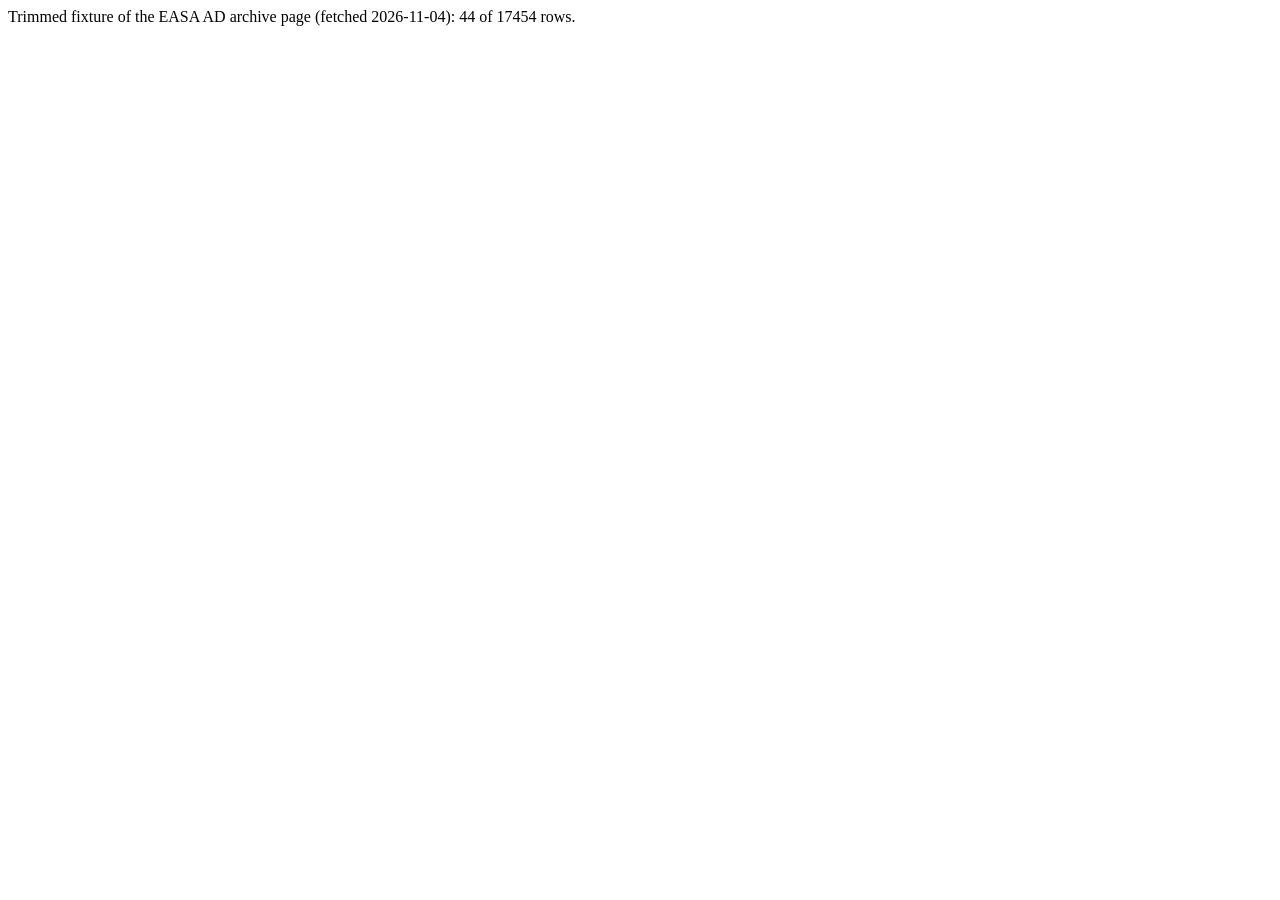
<file: tests/fixtures/archive_trimmed.html>
<html><body><p>Trimmed fixture of the EASA AD archive page (fetched 2026-11-04): 44 of 17454 rows.</p><script type="application/json" data-drupal-selector="drupal-settings-json">{"easa_datasets": {"data": [["AD class", "Class number", "Documents", "Issue Date", "Subject", "Approval Holder / Type Designation", "Effective date"], ["AD", "2026-0203", "<a href=\"/download/AD-tmp-storage/EASA_AD_2026_0203.pdf\" target=\"_blank\" rel=\"noopener\">EASA_AD_2026_0203.pdf</a><br><a href=\"/download/AD-tmp-storage/EASA_PAD_26_114.zip\" target=\"_blank\" rel=\"noopener\">EASA_PAD_26_114.zip</a>", "10/27/2026", "Engine \u2013 High Pressure Turbine Blades \u2013 Inspection", "ROLLS-ROYCE DEUTSCHLAND Ltd & Co KG\nTRENT 1000/Trent 1000-AE3/Trent 1000-CE3/Trent 1000-D3/Trent 1000-G3/Trent 1000-H3/Trent 1000-J3/Trent 1000-K3/Trent 1000-L3/Trent 1000-M3/Trent 1000-N3/Trent 1000-P3/Trent 1000-Q3/Trent 1000-R3", "11/10/2026"], ["PAD", "26-130", "<a href=\"/download/AD-tmp-storage/EASA_PAD_26_130.pdf\" target=\"_blank\" rel=\"noopener\">EASA_PAD_26_130.pdf</a>", "10/26/2026", "Engine \u2013 Fan Blades \u2013 Inspection", "CFM INTERNATIONAL\nCFM56-7B/CFM56-7B20/CFM56-7B20/2/CFM56-7B20/3/CFM56-7B20E/CFM56-7B22/CFM56-7B22/2/CFM56-7B22/3/CFM56-7B22/3B1/CFM56-7B22/B1/CFM56-7B22E/CFM56-7B22E/B1/CFM56-7B24/CFM56-7B24/2/CFM56-7B24/3/CFM56-7B24/3B1/CFM56-7B24/B1/CFM56-7B24E/CFM56-7B24E/B1/CFM56-7B26/CFM56-7B26/2/CFM56-7B26/3/CFM56-7B26/3B1/CFM56-7B26/3B2/CFM56-7B26/3B2F/CFM56-7B26/3F/CFM56-7B26/B1/CFM56-7B26/B2/CFM56-7B26E/CFM56-7B26E/B1/CFM56-7B26E/B2/CFM56-7B26E/B2F/CFM56-7B26E/F/CFM56-7B27/CFM56-7B27/2/CFM56-7B27/3/CFM56-7B27/3B1/CFM56-7B27/3B1F/CFM56-7B27/3B3/CFM56-7B27/3F/CFM56-7B27/B1/CFM56-7B27/B3/CFM56-7B27A/CFM56-7B27A/3/CFM56-7B27AE/CFM56-7B27E/CFM56-7B27E/B1/CFM56-7B27E/B1F/CFM56-7B27E/B3/CFM56-7B27E/F", ""], ["AD", "BR-2026-10-01", "<a href=\"/download/AD-tmp-storage/AD_2026_10_01.pdf\" target=\"_blank\" rel=\"noopener\">AD_2026_10_01.pdf</a>", "10/26/2026", "Rudder Trim Control System - Inspection / Replacement", "EMBRAER\nEMB-505 (Phenom 300)", "10/26/2026"], ["AD", "US-2026-20-14", "<a href=\"/download/AD-tmp-storage/2026-20-14.pdf\" target=\"_blank\" rel=\"noopener\">2026-20-14.pdf</a>", "10/21/2026", "Stabilizers - Horizontal Stabilizer Pivot Hinges and Jackscrew", "BOEING\n737/737-600/737-700/737-700C/737-800/737-900/737-900ER", "11/23/2026"], ["AD", "2026-0199", "<a href=\"/download/AD-tmp-storage/EASA_AD_2026_0199.pdf\" target=\"_blank\" rel=\"noopener\">EASA_AD_2026_0199.pdf</a><br><a href=\"/download/AD-tmp-storage/EASA_PAD_26_095.zip\" target=\"_blank\" rel=\"noopener\">EASA_PAD_26_095.zip</a>", "10/20/2026", "Flight Controls \u2013 Airbrake Control Torsion Tube \u2013 Inspections", "ALLSTAR PZL GLIDER\nSZD-54 Perkoz/SZD-54-2 Perkoz", "11/03/2026"], ["AD", "CF-2026-48", "<a href=\"/download/AD-tmp-storage/CF-2026-48-F.pdf\" target=\"_blank\" rel=\"noopener\">CF-2026-48-F.pdf</a><br><a href=\"/download/AD-tmp-storage/CF-2026-48-E.pdf\" target=\"_blank\" rel=\"noopener\">CF-2026-48-E.pdf</a>", "10/07/2026", "Pneumatic \u2013 10th and 14th Stage Bleed Duct Damaged or Missing Insulation", "MHI RJ Aviation ULC\nCL-600 (Regional Jet)/CL-600-2B19 (RJ 100)/CL-600-2B19 (RJ 440)", "10/08/2026"], ["AD", "2026-0192", "<a href=\"/download/AD-tmp-storage/EASA_AD_2026_0192.pdf\" target=\"_blank\" rel=\"noopener\">EASA_AD_2026_0192.pdf</a>", "10/06/2026", "Fuselage \u2013 Tail Gearbox Fitting \u2013 Inspection", "LEONARDO S.p.A. HELICOPTERS\nAW189", "10/20/2026"], ["EAD", "2026-0191-E", "<a href=\"/download/AD-tmp-storage/EASA_AD_2026_0191_E.pdf\" target=\"_blank\" rel=\"noopener\">EASA_AD_2026_0191_E.pdf</a>", "10/02/2026", "SUSPENSION OF FLIGHT OPERATIONS", "ELIXIR AIRCRAFT\nElixir", "10/03/2026"], ["EAD", "2026-0173-E", "<a href=\"/download/AD-tmp-storage/EASA_AD_2026_0173_E_superseded.pdf\" target=\"_blank\" rel=\"noopener\">EASA_AD_2026_0173_E_superseded.pdf</a>", "09/04/2026", "SUPERSEDED BY AD 2026-0190", "ROLLS-ROYCE DEUTSCHLAND Ltd & Co KG\nRB211 TRENT 800/875-17/877-17/884-17/884B-17/892-17/892B-17/895-17", "09/08/2026"], ["ADR", "2026-0160", "<a href=\"/download/AD-tmp-storage/FH385-386_Explanatory_Statement.pdf\" target=\"_blank\" rel=\"noopener\">FH385-386_Explanatory_Statement.pdf</a>", "08/13/2026", "Time Limits / Maintenance Checks \u2013 Airworthiness Limitations Section \u2013 Amendment", "RATIER-FIGEAC\nFH385/FH386/FH385/FH386", ""], ["AD", "2026-0086", "<a href=\"/download/AD-tmp-storage/EASA_AD_2026_0086_Superseded.pdf\" target=\"_blank\" rel=\"noopener\">EASA_AD_2026_0086_Superseded.pdf</a>", "04/30/2026", "SUPERSEDED BY EASA AD 2026-0199", "ALLSTAR PZL GLIDER\nSZD-54 Perkoz/SZD-54-2 Perkoz", "05/07/2026"], ["AD", "2025-0206R1", "<a href=\"/download/AD-tmp-storage/EASA_AD_2025_0206_R1_superseded.pdf\" target=\"_blank\" rel=\"noopener\">EASA_AD_2025_0206_R1_superseded.pdf</a><br><a href=\"/download/AD-tmp-storage/EASA_PAD_25_118.zip\" target=\"_blank\" rel=\"noopener\">EASA_PAD_25_118.zip</a>", "12/18/2025", "SUPERSEDED BY EASA AD 2026-0203", "ROLLS-ROYCE DEUTSCHLAND Ltd & Co KG\nTRENT 1000/Trent 1000-AE3/Trent 1000-CE3/Trent 1000-D3/Trent 1000-G3/Trent 1000-H3/Trent 1000-J3/Trent 1000-K3/Trent 1000-L3/Trent 1000-M3/Trent 1000-N3/Trent 1000-P3/Trent 1000-Q3/Trent 1000-R3", "12/25/2025"], ["AD", "2025-0231", "<a href=\"/download/AD-tmp-storage/EASA_AD_2025_0231.pdf\" target=\"_blank\" rel=\"noopener\">EASA_AD_2025_0231.pdf</a>", "10/21/2025", "Fire Protection \u2013 Pyrotechnical Cartridge \u2013 Inspection", "AIRBUS HELICOPTERS\nSA 330 / AS 332 / EC 225/SA 330 J", "11/04/2025"], ["AD", "2024-0205", "<a href=\"/download/AD-tmp-storage/EASA_AD_2024_0205.pdf\" target=\"_blank\" rel=\"noopener\">EASA_AD_2024_0205.pdf</a><br><a href=\"/download/AD-tmp-storage/EASA_AD_2024_0205.zip\" target=\"_blank\" rel=\"noopener\">EASA_AD_2024_0205.zip</a>", "10/22/2024", "Main Rotor \u2013 Rotating Swashplate Yokes \u2013 Inspection / Restoration / Service Life Limit", "AIRBUS HELICOPTERS\nSA 330 / AS 332 / EC 225/EC 225 LP", "11/05/2024"], ["AD", "2023-0050", "<a href=\"/download/AD-tmp-storage/EASA_AD_2023_0050_Superseded.pdf\" target=\"_blank\" rel=\"noopener\">EASA_AD_2023_0050_Superseded.pdf</a>", "03/09/2023", "SUPERSEDED BY EASA AD 2023-0126", "SONACA AIRCRAFT S.A.", "03/16/2023"], ["AD", "F-1980-251-043", "<a href=\"/download/AD-tmp-storage/F-1980-251-043_en.pdf\" target=\"_blank\" rel=\"noopener\">F-1980-251-043_en.pdf</a><br><a href=\"/download/AD-tmp-storage/F-1980-251-043_fr.pdf\" target=\"_blank\" rel=\"noopener\">F-1980-251-043_fr.pdf</a>", "12/31/1980", "Periodical inspection of forward attachment fittings for transmission support platform", "AIRBUS HELICOPTERS\nSA 315/316/319/SA 316 B/SA 316 C/SA 319 B/SE 3160", "01/07/1981"], ["PAD", "26-098-CN", "<a href=\"/download/AD-tmp-storage/EASA_PAD_26_098_CN.pdf\" target=\"_blank\" rel=\"noopener\">EASA_PAD_26_098_CN.pdf</a>", "08/27/2026", "CANCELLED: Equipment / Furnishings \u2013 Safety Belts / Torso Restraint Systems \u2013 Inspection / Replacement", "APPLIANCES\nATA 25 EQUIPMENT / FURNISHINGS/Restraint Systems / Seat Belts / Harnesses", ""], ["AD", "2026-0126-CN", "<a href=\"/download/AD-tmp-storage/EASA_AD_2026_0126_CN.pdf\" target=\"_blank\" rel=\"noopener\">EASA_AD_2026_0126_CN.pdf</a><br><a href=\"/download/AD-tmp-storage/EASA_PAD_26_068_CN.zip\" target=\"_blank\" rel=\"noopener\">EASA_PAD_26_068_CN.zip</a>", "06/30/2026", "CANCELLED: Fire Protection \u2013 Safe Selector Switches on the Control Panel with Metallic Snap Wire", "DASSAULT AVIATION\nFalcon 2000/Falcon 2000/Myst\u00e8re-Falcon 900", "06/30/2026"], ["AD", "2011-0200-CN", "<a href=\"/download/AD-tmp-storage/easa_ad_2011_0200CN.pdf\" target=\"_blank\" rel=\"noopener\">easa_ad_2011_0200CN.pdf</a><br><a href=\"/download/AD-tmp-storage/easa_pad_11_100.zip\" target=\"_blank\" rel=\"noopener\">easa_pad_11_100.zip</a>", "11/05/2012", "CANCELLATION NOTICE - Main Rotor \u2013 Main Rotor (MR) Lower Hub Assembly \u2013 Inspection / Replacement", "MD HELICOPTERS INC (MDHI)\nMD900", "11/27/2011"], ["PAD", "25-138", "<a href=\"/download/AD-tmp-storage/EASA_PAD_25_138_Withdrawal_Statement.pdf\" target=\"_blank\" rel=\"noopener\">EASA_PAD_25_138_Withdrawal_Statement.pdf</a><br><a href=\"/download/AD-tmp-storage/EASA_PAD_25_138.zip\" target=\"_blank\" rel=\"noopener\">EASA_PAD_25_138.zip</a>", "09/05/2025", "WITHDRAWN - EXPLANATORY STATEMENT ATTACHED", "SAFRAN HELICOPTER ENGINES\nARRIUS 2/ARRIUS 2B2", ""], ["PAD", "25-022", "<a href=\"/download/AD-tmp-storage/PAD_25-022_Withdrawal_Statement.pdf\" target=\"_blank\" rel=\"noopener\">PAD_25-022_Withdrawal_Statement.pdf</a><br><a href=\"/download/AD-tmp-storage/PAD_25-022.zip\" target=\"_blank\" rel=\"noopener\">PAD_25-022.zip</a>", "03/17/2025", "WITHDRAWN - EXPLANATORY STATEMENT ATTACHED", "AIRBUS S.A.S.\nA330/A330-201/A330-202/A330-203/A330-223/A330-223F/A330-243/A330-243F/A330-301/A330-302/A330-303/A330-321/A330-322/A330-323/A330-341/A330-342/A330-343/A330-841/A330-941", ""], ["AD", "CF-2026-16", "<a href=\"/download/AD-tmp-storage/EASA_AD_CF-2026-16_E_not_adopted.pdf\" target=\"_blank\" rel=\"noopener\">EASA_AD_CF-2026-16_E_not_adopted.pdf</a><br><a href=\"/download/AD-tmp-storage/EASA_AD_CF-2026-16_F_not_adopted.pdf\" target=\"_blank\" rel=\"noopener\">EASA_AD_CF-2026-16_F_not_adopted.pdf</a>", "04/30/2026", "NOT ADOPTED \u2013 REFER to EASA AD 2026-0213 \u2013 SEE https://ad.easa.europa.eu/ad/G-2021-0012 FOR REFERENCE; THERE WILL BE NO DEDICATED \"DECISION NOT TO ADOPT\"", "AIRBUS CANADA LP\nBD-500 (A220 Series)/BD-500-1A10 (A220-100)/BD-500-1A11 (A220-300)", "04/09/2026"], ["AD", "RA-2024-05-01R1", "<a href=\"/download/AD-tmp-storage/EASA_Position_on_ANAC_AD_RA-2024-05-01R1.pdf\" target=\"_blank\" rel=\"noopener\">EASA_Position_on_ANAC_AD_RA-2024-05-01R1.pdf</a><br><a href=\"/download/AD-tmp-storage/EASA_AD_RA-2024-05-01R1_1_not_adopted.pdf\" target=\"_blank\" rel=\"noopener\">EASA_AD_RA-2024-05-01R1_1_not_adopted.pdf</a>", "01/27/2025", "NOT ADOPTED - EASA DECISION ATTACHED - SEE EASA AD 2025-0154", "LAVIA S.A.\nPA-25 (Chincul)/PA-25/PA-25-235/PA-25-260/PA-25 (Pawnee)/PA-25/PA-25-235/PA-25-260/PA-25 (Puelche)/PA-25/PA-25-235/PA-25-260", "12/18/2024"], ["AD", "US-2026-13-02", "<a href=\"/download/AD-tmp-storage/2026-13-02___not_eligible_for_adoption.pdf\" target=\"_blank\" rel=\"noopener\">2026-13-02___not_eligible_for_adoption.pdf</a><br><a href=\"/download/AD-tmp-storage/EASA_position.pdf\" target=\"_blank\" rel=\"noopener\">EASA_position.pdf</a>", "07/01/2026", "NOT ELIGIBLE FOR ADOPTION - EASA POSITION ATTACHED", "APPLIANCES\nATA 31 INSTRUMENTS/Data Recorders/Displays / Indicators/ATA 34 NAVIGATION/Altimeters", "07/01/2026"], ["AD", "US-2026-13-05", "<a href=\"/download/AD-tmp-storage/2026-13-05_superseded.pdf\" target=\"_blank\" rel=\"noopener\">2026-13-05_superseded.pdf</a>", "07/06/2026", "SUPERSEDED BY FAA AD-2026-14-11", "BOEING\n737/737-8 (MAX)/737-8200 (MAX)/737-9 (MAX)", "07/16/2026"], ["AD", "US-2026-04-05", "<a href=\"/download/AD-tmp-storage/2026-04-05_superseded.pdf\" target=\"_blank\" rel=\"noopener\">2026-04-05_superseded.pdf</a>", "02/25/2026", "SUPERSEDED BY FAA AD 2026-13-05", "BOEING\n737/737-8 (MAX)/737-8200 (MAX)/737-9 (MAX)", "02/24/2026"], ["AD", "BR-2026-07-01", "<a href=\"/download/AD-tmp-storage/BR-2026-07-01_superseded.pdf\" target=\"_blank\" rel=\"noopener\">BR-2026-07-01_superseded.pdf</a>", "07/28/2026", "SUPERSEDED BY ANAC BRAZIL AD 2026-07-02", "EMBRAER S.A.\nERJ 190/ERJ 190-300/ERJ 190-400", "07/23/2026"], ["EAD", "CF-2026-23", "<a href=\"/download/AD-tmp-storage/CF-2026-23-F_superseded.pdf\" target=\"_blank\" rel=\"noopener\">CF-2026-23-F_superseded.pdf</a><br><a href=\"/download/AD-tmp-storage/CF-2026-23-E_superseded.pdf\" target=\"_blank\" rel=\"noopener\">CF-2026-23-E_superseded.pdf</a>", "06/01/2026", "SUPERSEDED BY TCCA AD CF-2026-35", "PRATT & WHITNEY CANADA\nPW210/PW210A/PW210A1/PW210S", "06/01/2026"], ["AD", "F-2005-150", "<a href=\"/download/AD-tmp-storage/F20051500tb_superseded.pdf\" target=\"_blank\" rel=\"noopener\">F20051500tb_superseded.pdf</a><br><a href=\"/download/AD-tmp-storage/F20051500fb_superseded.pdf\" target=\"_blank\" rel=\"noopener\">F20051500fb_superseded.pdf</a>", "09/14/2005", "SUPERSEDED BY DGAC FRANCE AD F-2005-166", "AIRBUS S.A.S.\nA330/A330-201/A330-202/A330-203/A330-223/A330-243/A330-301/A330-302/A330-303/A330-321/A330-322/A330-323/A330-341/A330-342/A330-343/A340/A340-211/A340-212/A340-213/A340-311/A340-312/A340-313/A340-541/A340-542/A340-642/A340-643", "08/10/2005"], ["AD", "G-2022-0018", "<a href=\"/download/AD-tmp-storage/G-2022-0018_superseded.pdf\" target=\"_blank\" rel=\"noopener\">G-2022-0018_superseded.pdf</a>", "10/21/2022", "SUPERSEDED BY CAA UK AD G-2023-0004", "BAE SYSTEMS (OPERATIONS) LTD\nAVRO146RJ/100/100A/115/70/70A/85/85A/BAE146/100/100A/200/200A/300/300A", "11/01/2022"], ["EAD", "2025-0249-E", "<a href=\"/download/AD-tmp-storage/EASA_AD_2025_0249_E_superseded.pdf\" target=\"_blank\" rel=\"noopener\">EASA_AD_2025_0249_E_superseded.pdf</a>", "11/07/2025", "SUPERSEDED BY EASA EMERGENCY AD 2025-0262-E", "AIRBUS HELICOPTERS\nAS 350 / EC 130/EC 130 B4/EC 130 T2", "11/11/2025"], ["AD", "G-2026-0004", "<a href=\"/download/AD-tmp-storage/G-2026-0004.pdf\" target=\"_blank\" rel=\"noopener\">G-2026-0004.pdf</a>", "09/09/2026", "TECHTEST - HR SMITH GROUP - Equipment / Furnishings \u2013 Personal Locator Beacon / Emergency Location Transmitter \u2013 Inspection", "APPLIANCES\nATA 25 EQUIPMENT / FURNISHINGS/Emergency Locator Transmitters (ELT)", "09/15/2026"], ["EAD", "IT-2007-324", "<a href=\"/download/AD-tmp-storage/IT2007324_E.pdf\" target=\"_blank\" rel=\"noopener\">IT2007324_E.pdf</a>", "09/04/2007", "Tail Rotor Driveshaft (Thomas Couplings) Disk Assemblies - Inspection / Replacement", "LEONARDO S.p.A. HELICOPTERS\nAB206/AB206A/AB206B", "09/04/2007"], ["AD", "NL-2002-062R1", "<a href=\"/download/AD-tmp-storage/NL2002062_R1_superseded.pdf\" target=\"_blank\" rel=\"noopener\">NL2002062_R1_superseded.pdf</a>", "02/26/2007", "SUPERSEDED BY EASA AD 2011-0046", "FOKKER SERVICES\nF28/MARK0070/MARK0100", "03/01/2007"], ["AD", "D-2008-179", "<a href=\"/download/AD-tmp-storage/D2008179_e_superseded.pdf\" target=\"_blank\" rel=\"noopener\">D2008179_e_superseded.pdf</a><br><a href=\"/download/AD-tmp-storage/D2008179_d_superseded.pdf\" target=\"_blank\" rel=\"noopener\">D2008179_d_superseded.pdf</a>", "05/31/2008", "SUPERSEDED BY EASA AD 2010-0058", "AIRBUS HELICOPTERS DEUTSCHLAND\nMBB-BK 117/MBB-BK 117 C-2", "05/31/2008"], ["AD", "SE-1-199", "<a href=\"/download/AD-tmp-storage/SAD%201-199.pdf\" target=\"_blank\" rel=\"noopener\">SAD 1-199.pdf</a>", "11/09/2005", "Landing Gear - Main landing Gear Shock Strut - Replace Faulty Uplock Axles", "SAAB AB\n340/340B/SF340A", "11/09/2005"], ["AD", "ES-01-04", "<a href=\"/download/AD-tmp-storage/ES012004.pdf\" target=\"_blank\" rel=\"noopener\">ES012004.pdf</a>", "03/23/2004", "Accomplish CASA Service Bulletin 212-22-15", "AIRBUS DEFENCE & SPACE S.A.\nC-212", "03/24/2004"], ["AD", "DCA-750XL-39", "<a href=\"/download/AD-tmp-storage/DCA-750XL-39.pdf\" target=\"_blank\" rel=\"noopener\">DCA-750XL-39.pdf</a>", "08/30/2019", "Fuel Condition Lever \u2013 Inspection", "NZSKYDIVE LTD\n750XL", "09/05/2019"], ["AD", "ISR-I-52-2026-07-32", "<a href=\"/download/AD-tmp-storage/ISR-I-52-2026-07-32.pdf\" target=\"_blank\" rel=\"noopener\">ISR-I-52-2026-07-32.pdf</a>", "07/29/2026", "Doors - Main Entrance Door Fittings \u2013 Discard and Replace", "GULFSTREAM (GALP)\nG280", "07/26/2026"], ["AD", "RU-2019-322-03", "<a href=\"/download/AD-tmp-storage/2019-322-03_superseded.pdf\" target=\"_blank\" rel=\"noopener\">2019-322-03_superseded.pdf</a>", "06/25/2019", "SUPERSEDED BY FATA AD 2019-FATA-01020A-06", "IRKUT CORPORATION JSC\nRRJ-95/RRJ-95B/RRJ-95LR-100", "06/15/2019"], ["AD", "HB-2006-444", "<a href=\"/download/AD-tmp-storage/HB2006444.pdf\" target=\"_blank\" rel=\"noopener\">HB2006444.pdf</a>", "11/07/2006", "Executive Passenger Seats Legs - Identification / Replacement", "PILATUS AIRCRAFT LTD\nPC-12/PC-12/PC-12/45", "11/14/2006"], ["AD", "TCD-4753B-2020", "<a href=\"/download/AD-tmp-storage/TCD-4753B-2020.pdf\" target=\"_blank\" rel=\"noopener\">TCD-4753B-2020.pdf</a>", "06/05/2020", "AFM Limitations Change - Pilot Training - Icing Conditions", "MITSUBISHI HEAVY INDUSTRIES LTD.\nMU-2B (Japan production)/MU-2B/MU-2B-30", "06/10/2020"], ["PAD", "26-129", "<a href=\"/download/AD-tmp-storage/EASA_PAD_26_129.pdf\" target=\"_blank\" rel=\"noopener\">EASA_PAD_26_129.pdf</a>", "10/21/2026", "Flight Controls \u2013 Flight Control Remote Module \u2013 Replacement / Life Limitation", "AIRBUS S.A.S.\nA350/A350-1041/A350-941", ""], ["AD", "2025-0093-CN", "<a href=\"/download/AD-tmp-storage/EASA_AD_2025_0093_CN.pdf\" target=\"_blank\" rel=\"noopener\">EASA_AD_2025_0093_CN.pdf</a><br><a href=\"/download/AD-tmp-storage/EASA_AD_2025_0093.zip\" target=\"_blank\" rel=\"noopener\">EASA_AD_2025_0093.zip</a>", "05/26/2026", "CANCELLED: Landing Gear \u2013 Nose Landing Gear Shock Absorber \u2013 Functional Check", "AIRBUS S.A.S.\nA350/A350-1041/A350-941", "05/26/2026"]], "nid": "144347"}}</script></body></html>
</file>
